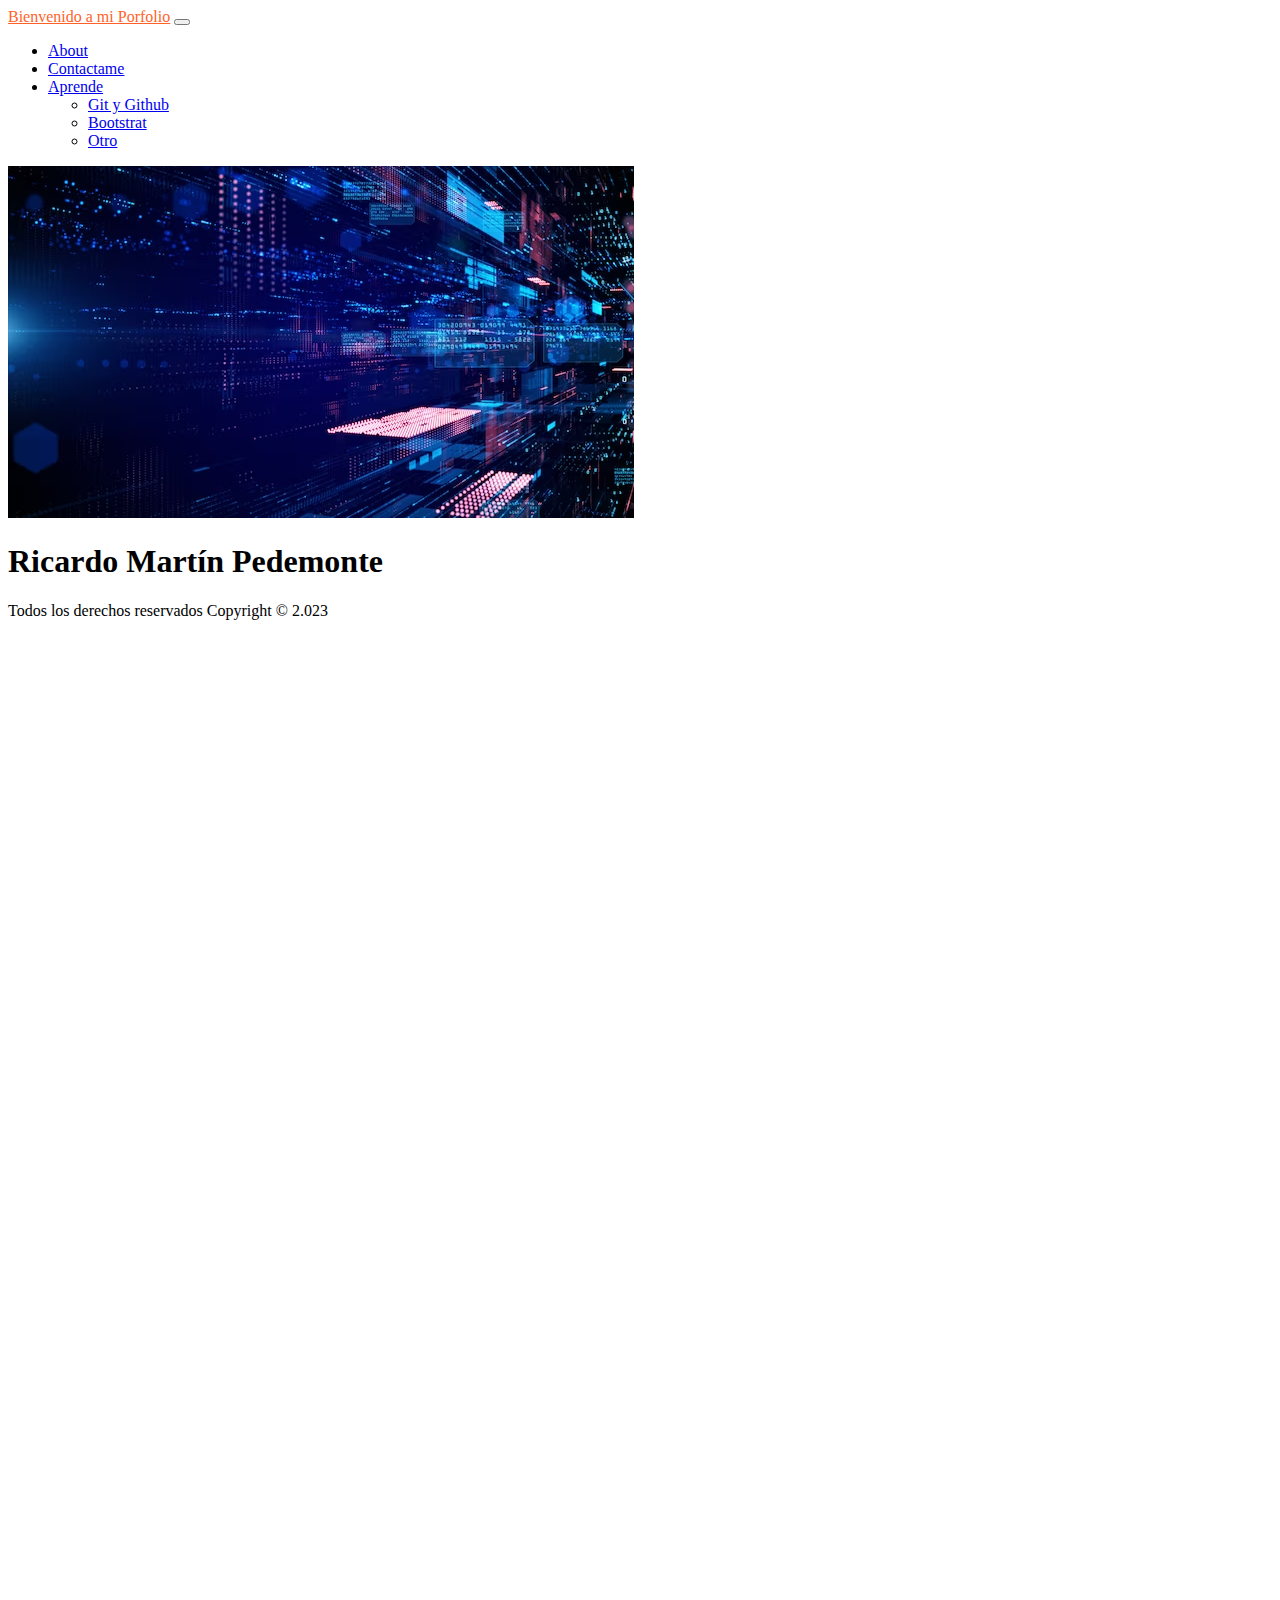
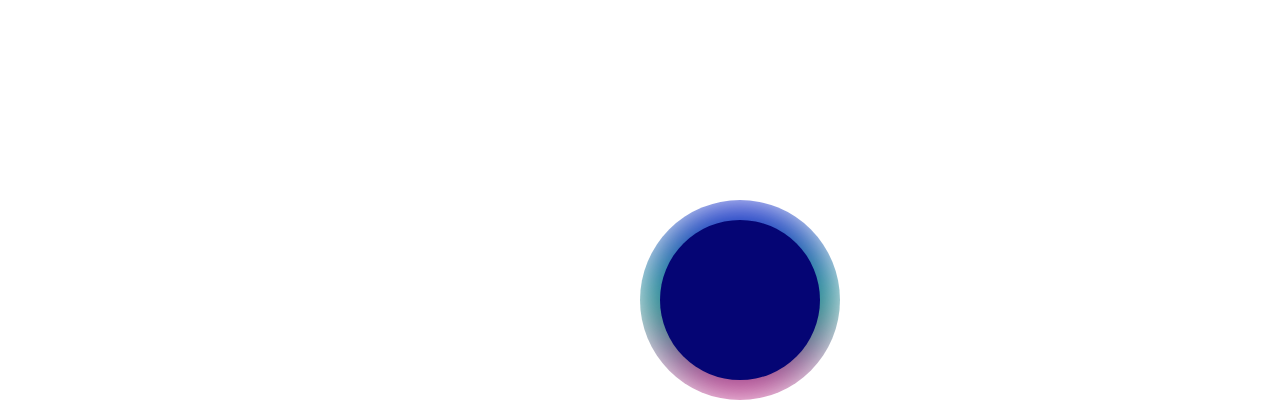
<file: html/index.html>
<!DOCTYPE html>
<html lang="es">
  <head>
    <meta charset="UTF-8" />
    <meta http-equiv="X-UA-Compatible" content="IE=edge" />
    <meta name="viewport" content="width=device-width, initial-scale=1.0" />
    <title>RikrdoPedeBlog</title>
    <link
      href="https://cdn.jsdelivr.net/npm/bootstrap@5.3.0-alpha3/dist/css/bootstrap.min.css"
      rel="stylesheet"
      integrity="sha384-KK94CHFLLe+nY2dmCWGMq91rCGa5gtU4mk92HdvYe+M/SXH301p5ILy+dN9+nJOZ"
      crossorigin="anonymous"
    />
    <link rel="stylesheet" href="../css/fondo.css" />
    <link rel="stylesheet" href="../css/animation.css" />
    <link rel="stylesheet" href="../css/loading.css" />

    <style>
      /* utilizo la clase ya creada por bootstrap y la modifico*/
      .navbar-brand {
        color: rgb(255, 98, 41);
      }
      .navbar-brand:hover {
        text-shadow: 0 0 5px #fff, 0 0 10px #fff, 0 0 15px #ff852e,
          0 0 20px #ff852e, 0 0 25px #ff852e, 0 0 30px #ff852e;
      }

      /* footer { */
        /* background-color: black; */
        /* position: relative; */
        /* display: flex; */
        /* justify-content: center; */
        
      /* } */
    </style>
  </head>
  
  <body>

    <div class="bg-black">
    <nav class="navbar navbar-expand-lg fixed-top navbar-dark bg-dark" aria-label="Main navigation">
      <div class="container-fluid">
          <a class="navbar-brand" href="#">Bienvenido a mi Porfolio</a>
          <button class="navbar-toggler p-1 border-0 btn btn-outline-success" type="button" data-bs-toggle="collapse" data-bs-target="#navbarsExampleDefault" aria-controls="navbarsExampleDefault" aria-expanded="false" aria-label="Toggle navigation">
            <span class="navbar-toggler-icon"></span>
          </button>
          <div class="collapse navbar-collapse" id="navbarsExampleDefault">
            <ul class="navbar-nav me-auto mb-2 mb-lg-0 w-100">
              <li class="nav-item">
              <a class="nav-link" href="about.html">About</a>
            </li>
            <li class="nav-item">
              <a class="nav-link" href="formulario.html">Contactame</a>
            </li>
            <li class="nav-item dropdown">
              <a class="nav-link dropdown-toggle" href="#" data-bs-toggle="dropdown" aria-expanded="false">Aprende</a>
              <ul class="dropdown-menu">
                <li><a class="dropdown-item" href="gits.html">Git y Github</a></li>
                <li><a class="dropdown-item" href="getbootstrap.html">Bootstrat</a></li>
                <li><a class="dropdown-item" href="#">Otro</a></li>
              </ul>
            </li>
          </ul>
        </div>
      </div>
    </nav>

    <header></header>
    
    <main>
      <div class="container-fluid m-auto"> 
        <div><img class="img-fluid h-100 w-100 position-relative" src="../Img/ciberespacio-digital-conexiones-red-datos_24070-1044.avif" alt="circuito"> 
          <div class="position-absolute top-50 start-50 translate-middle">
            <section class="fondo">
              <h1 class="titulo_centro text-light">Ricardo Martín Pedemonte</h1>
              <div class="mb-5">
                <div class="loading mt-5 translate-middle"><span></span>
                    </div>
                  </div>
                </section>
              </div>
            </div>
          </div>
          </main>
    
    <footer>
      <p class="text-light text-center bg-primary">Todos los derechos reservados Copyright &copy; 2.023</p>
    </footer>
  </div>

    <script
      src="https://cdn.jsdelivr.net/npm/bootstrap@5.3.0-alpha3/dist/js/bootstrap.bundle.min.js"
      integrity="sha384-ENjdO4Dr2bkBIFxQpeoTz1HIcje39Wm4jDKdf19U8gI4ddQ3GYNS7NTKfAdVQSZe"
      crossorigin="anonymous"></script>
  </body>
</html>
</file>
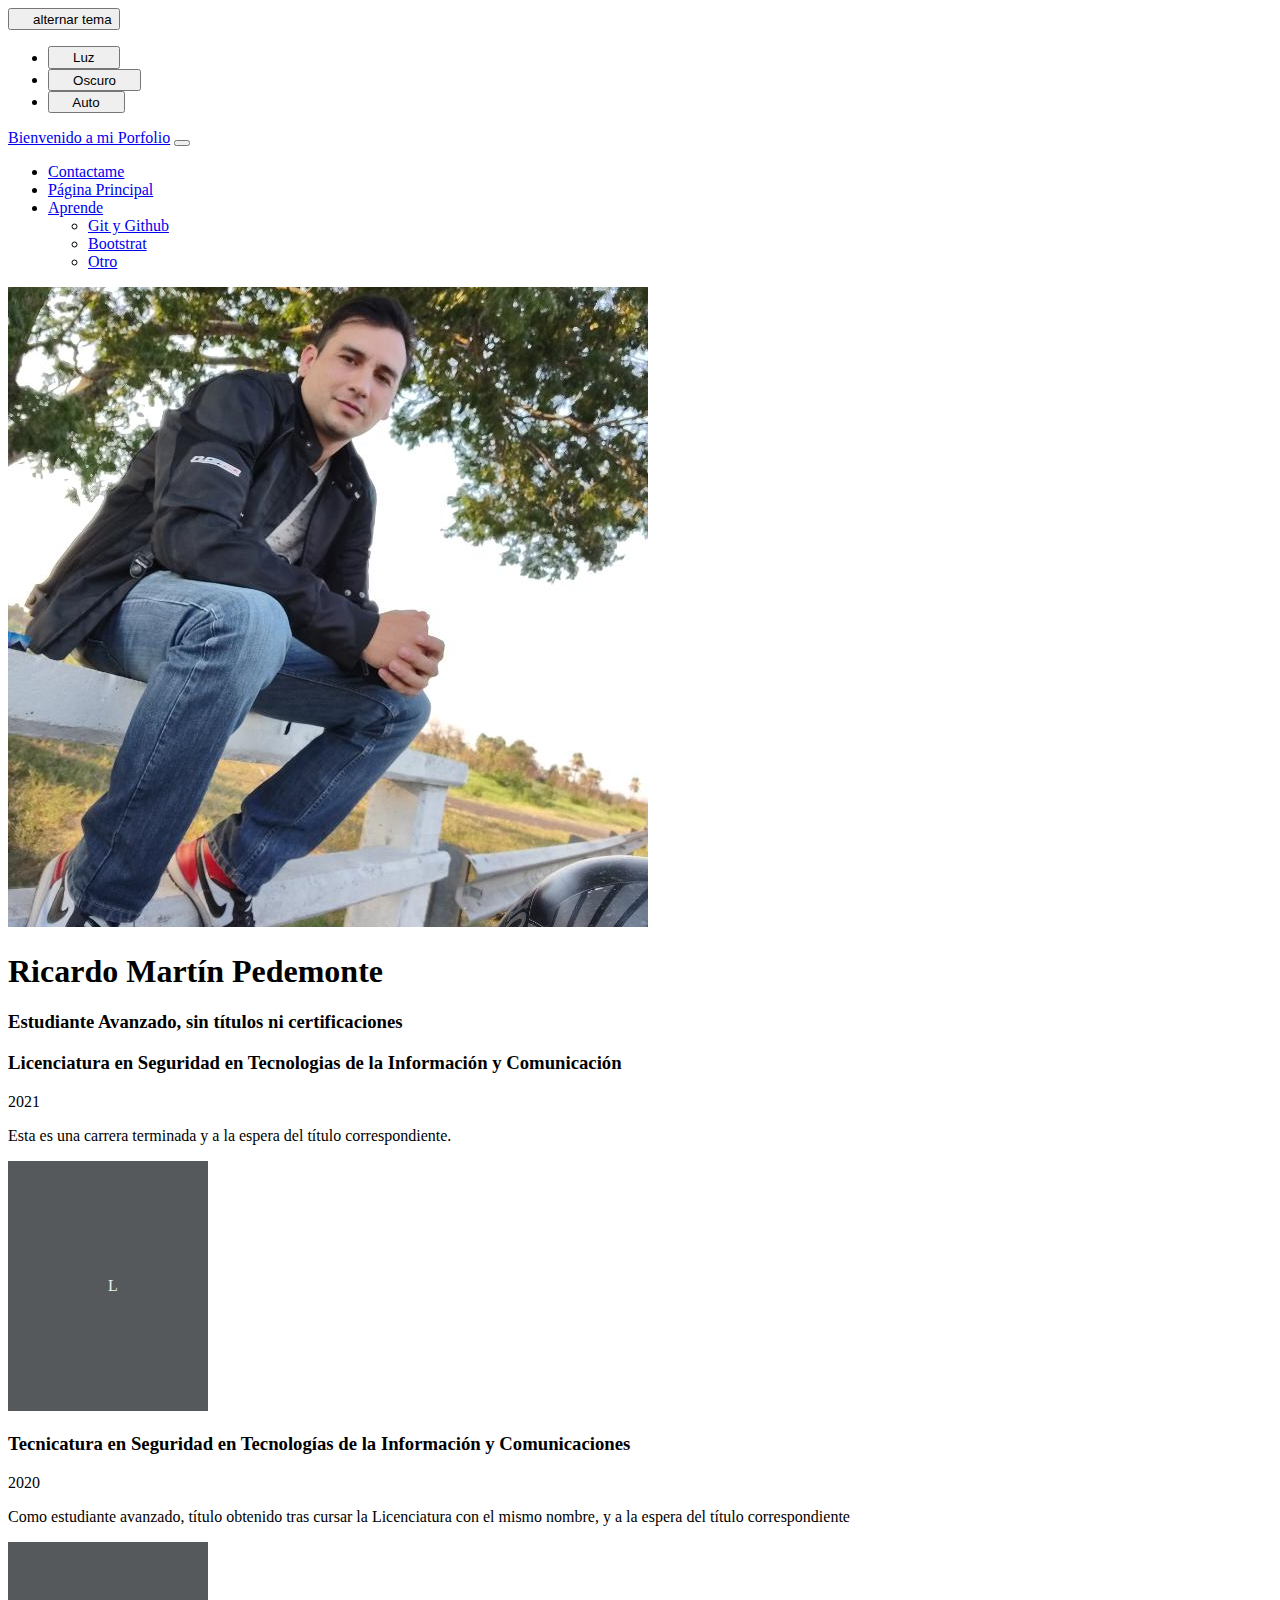
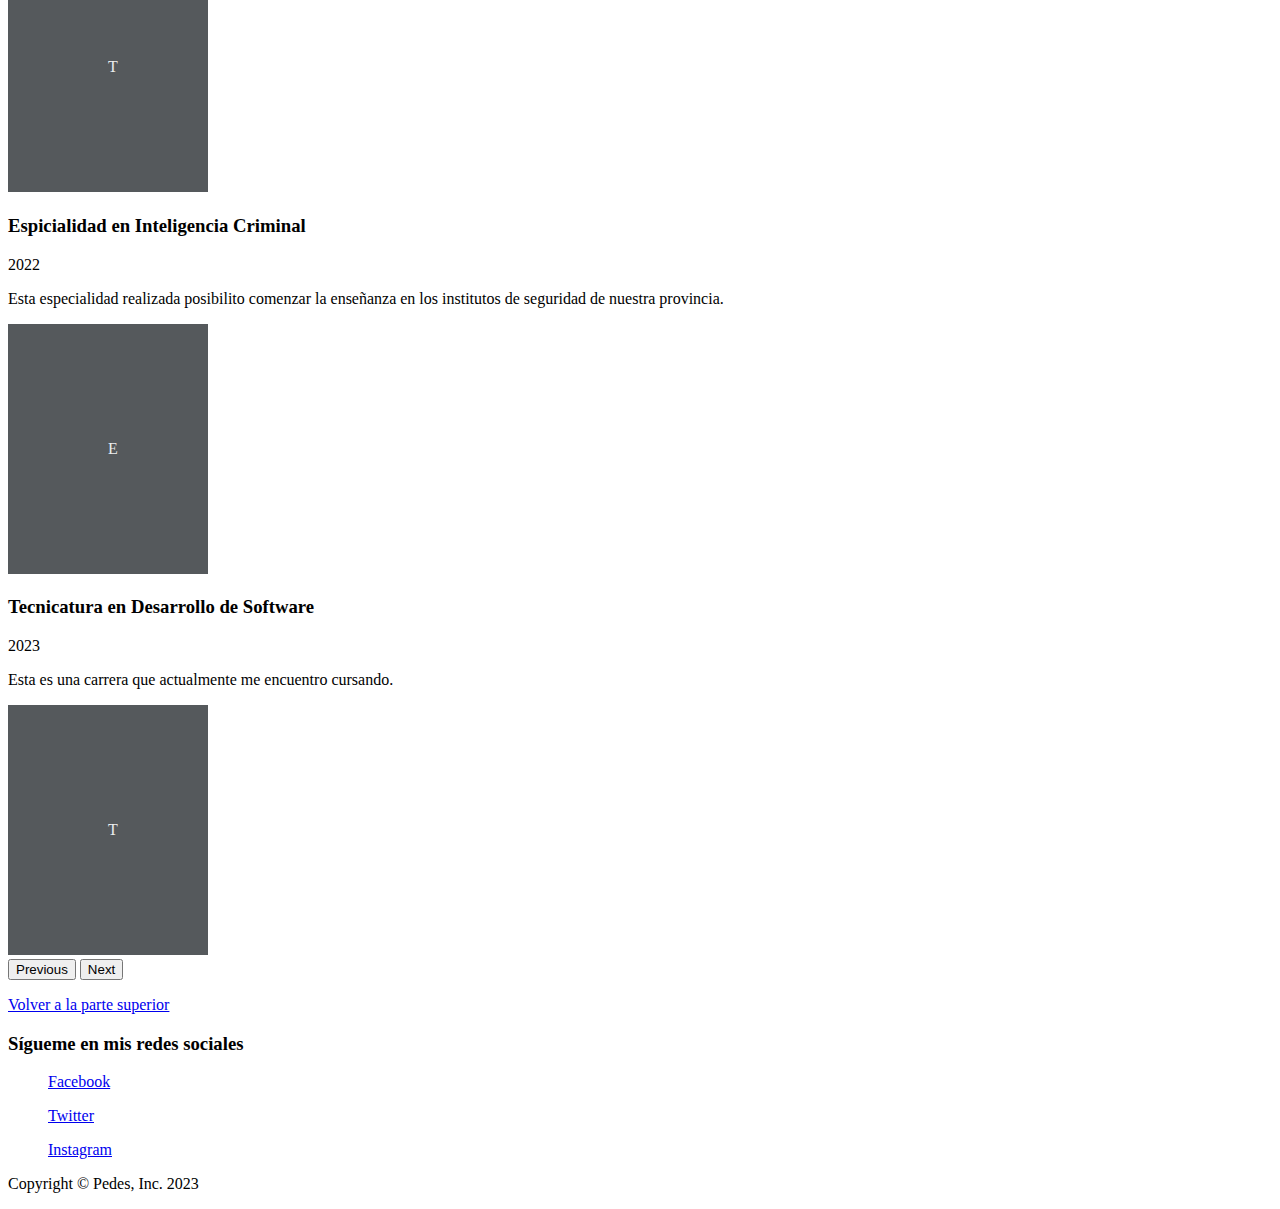
<file: html/about.html>
<!DOCTYPE html>
<html lang="es">
<head>
    <meta charset="UTF-8">
    <meta http-equiv="X-UA-Compatible" content="IE=edge">
    <meta name="viewport" content="width=device-width, initial-scale=1.0">
    <title>About</title>
    <link href="https://cdn.jsdelivr.net/npm/bootstrap@5.3.0-alpha3/dist/css/bootstrap.min.css" rel="stylesheet" integrity="sha384-KK94CHFLLe+nY2dmCWGMq91rCGa5gtU4mk92HdvYe+M/SXH301p5ILy+dN9+nJOZ" crossorigin="anonymous">
</head>

<body>


    <div class="dropdown position-fixed bottom-0 end-0 mb-3 me-3 bd-mode-toggle">
      <button class="btn btn-bd-primary py-2 dropdown-toggle d-flex align-items-center" id="bd-theme" type="button" aria-expanded="false" data-bs-toggle="dropdown" aria-label="alternar tema (oscuro)">
        <svg class="bi my-1 theme-icon-active" width="1em" height="1em"><use href="#moon-stars-fill"></use></svg>
        <span class="visually-hidden" id="bd-theme-text"><font style="vertical-align: inherit;"><font style="vertical-align: inherit;">alternar tema</font></font></span>
      </button>
      <ul class="dropdown-menu dropdown-menu-end shadow" aria-labelledby="bd-theme-text">
        <li>
          <button type="button" class="dropdown-item d-flex align-items-center" data-bs-theme-value="light" aria-pressed="false">
            <svg class="bi me-2 opacity-50 theme-icon" width="1em" height="1em"><use href="#sun-fill"></use></svg><font style="vertical-align: inherit;"><font style="vertical-align: inherit;">
            Luz
            </font></font><svg class="bi ms-auto d-none" width="1em" height="1em"><use href="#check2"></use></svg>
          </button>
        </li>
        <li>
          <button type="button" class="dropdown-item d-flex align-items-center active" data-bs-theme-value="dark" aria-pressed="true">
            <svg class="bi me-2 opacity-50 theme-icon" width="1em" height="1em"><use href="#moon-stars-fill"></use></svg><font style="vertical-align: inherit;"><font style="vertical-align: inherit;">
            Oscuro
            </font></font><svg class="bi ms-auto d-none" width="1em" height="1em"><use href="#check2"></use></svg>
          </button>
        </li>
        <li>
          <button type="button" class="dropdown-item d-flex align-items-center" data-bs-theme-value="auto" aria-pressed="false">
            <svg class="bi me-2 opacity-50 theme-icon" width="1em" height="1em"><use href="#circle-half"></use></svg><font style="vertical-align: inherit;"><font style="vertical-align: inherit;">
            Auto
            </font></font><svg class="bi ms-auto d-none" width="1em" height="1em"><use href="#check2"></use></svg>
          </button>
        </li>
      </ul>
    </div>

    
<div class="container-fluid">


  <nav class="navbar navbar-expand-lg navbar-dark bg-dark rounded-2" aria-label="Main navigation">
    <div class="container-fluid">
      <a class="navbar-brand ms-3 me-md-5" href="#">Bienvenido a mi Porfolio</a>
        <button
          class="navbar-toggler p-1 border-1 btn btn-outline-success"
          type="button"
          data-bs-toggle="collapse"
          data-bs-target="#navbarsExampleDefault"
          aria-controls="navbarsExampleDefault"
          aria-expanded="false"
          aria-label="Toggle navigation">
          <span class="navbar-toggler-icon"></span>
        </button>
        <div class="collapse navbar-collapse" id="navbarsExampleDefault">
          <ul class="navbar-nav mb-2 mb-lg-0 justify-content-around col">
            <li class="nav-item"><a class="nav-link" href="formulario.html">Contactame</a></li>
            <li class="nav-item"><a class="nav-link" href="index.html">Página Principal</a></li>
            <li class="nav-item dropdown"><a class="nav-link dropdown-toggle" href="#" data-bs-toggle="dropdown" aria-expanded="false">Aprende</a>
              <ul class="dropdown-menu">
                <li><a class="dropdown-item" href="gits.html">Git y Github</a></li>
                <li><a class="dropdown-item" href="getbootstrap.html">Bootstrat</a></li>
                <li><a class="dropdown-item" href="#">Otro</a></li>
              </ul>
            </li>
          </ul>
        </div>
      </div>
  </nav>
</div>

<main class="container-fluid">
  <div class="p-4 p-md-5 mb-4 rounded-2 text-bg-primary ">
    <div class="m-1 row overflow-hidden text-center flex-md-row mb-1 h-md-250 position-relative">
      <div class="col-md-6 px-2">
        <img src="../Img/file.jpg" class="img-fluid img-thumbnail rounded-5 h-auto text-center" alt="yo">
      </div>
      <div class="col-md-6 px-0 shadow-lg align-content-center border rounded-4 d-grid">
        <h1 class="display-3 fst-italic mb-auto">Ricardo Martín Pedemonte</h1>
        <h3 class="display-6 fst-italic mt-5">Estudiante Avanzado, sin títulos ni certificaciones</h3>
      </div>
    </div>
  </div>




  <article>
    <section id="carrusel">
      
      <div class="row mb-1">

        <div id="carouselExampleAutoplaying" class="carousel slide" data-bs-ride="carousel">
          <div class="carousel-inner bg-black col">

            <div class="container-fluid text-center text-white">

            <div class="carousel-item active">
              <div class="col w-75 m-auto">
                <div class="row g-0 border rounded overflow-hidden flex-md-row mb-1 shadow-sm h-md-250">
                  <div class="col m-auto d-flex flex-column">
                    <h3 class="mb-0"><font style="vertical-align: inherit;"><font style="vertical-align: inherit;">Licenciatura en Seguridad en Tecnologias de la Información y Comunicación</font></font></h3>
                    <div class="mb-1"><font style="vertical-align: inherit;"><font style="vertical-align: inherit;">2021</font></font></div>
                    <p class="mb-auto"><font style="vertical-align: inherit;"><font style="vertical-align: inherit;">Esta es una carrera terminada y a la espera del título correspondiente.</font></font></p>
                    </div>
                    <div class="col-auto d-none d-lg-block">
                    <svg class="bd-placeholder-img" width="200" height="250" xmlns="http://www.w3.org/2000/svg" role="img" aria-label="Marcador de posición: Miniatura" preserveAspectRatio="xMidYMid slice" focusable="false"><title>Placeholder</title><rect width="100%" height="100%" fill="#55595c"></rect><text x="50%" y="50%" fill="#eceeef" dy=".3em" >L<ext></svg>
                  </div>
                </div>
              </div>
            </div>


          <div class="carousel-item">
            <div class="col w-75 m-auto">
              <div class="row g-0 border rounded overflow-hidden flex-md-row mb-1 shadow-sm h-md-250">
                <div class="col m-auto d-flex flex-column">          
                  <h3 class="mb-0"><font style="vertical-align: inherit;"><font style="vertical-align: inherit;">Tecnicatura en Seguridad en Tecnologías de la Información y Comunicaciones</font></font></h3>
                  <div class="mb-1"><font style="vertical-align: inherit;"><font style="vertical-align: inherit;">2020</font></font></div>
                  <p class="mb-auto"><font style="vertical-align: inherit;"><font style="vertical-align: inherit;">Como estudiante avanzado, título obtenido tras cursar la Licenciatura con el mismo nombre, y a la espera del título correspondiente</font></font></p>
                </div>
                <div class="col-auto d-none d-lg-block">
                  <svg class="bd-placeholder-img" width="200" height="250" xmlns="http://www.w3.org/2000/svg" role="img" aria-label="Marcador de posición: Miniatura" preserveAspectRatio="xMidYMid slice" focusable="false"><title>Placeholder</title><rect width="100%" height="100%" fill="#55595c"></rect><text x="50%" y="50%" fill="#eceeef" dy=".3em">T</text></svg>
                </div>
              </div>
            </div>          
          </div>
          

          <div class="carousel-item">
            <div class="col w-75 m-auto">
              <div class="row g-0 border rounded overflow-hidden flex-md-row mb-1 shadow-sm h-md-250">
                <div class="col m-auto d-flex flex-column">          
                  <h3 class="mb-0"><font style="vertical-align: inherit;"><font style="vertical-align: inherit;">Espicialidad en Inteligencia Criminal</font></font></h3>
                  <div class="mb-1"><font style="vertical-align: inherit;"><font style="vertical-align: inherit;">2022</font></font></div>
                  <p class="mb-auto"><font style="vertical-align: inherit;"><font style="vertical-align: inherit;">Esta especialidad realizada posibilito comenzar la enseñanza en los institutos de seguridad de nuestra provincia.</font></font></p>
                </div>
                <div class="col-auto d-none d-lg-block">
                  <svg class="bd-placeholder-img" width="200" height="250" xmlns="http://www.w3.org/2000/svg" role="img" aria-label="Marcador de posición: Miniatura" preserveAspectRatio="xMidYMid slice" focusable="false"><title>Placeholder</title><rect width="100%" height="100%" fill="#55595c"></rect><text x="50%" y="50%" fill="#eceeef" dy=".3em">E</text></svg>
                </div>
              </div>
            </div>
          </div>

          
          <div class="carousel-item">
            <div class="col w-75 m-auto">
              <div class="row g-0 border rounded overflow-hidden flex-md-row mb-1 shadow-sm h-md-250">
                <div class="col m-auto d-flex flex-column">          
                  <h3 class="mb-0"><font style="vertical-align: inherit;"><font style="vertical-align: inherit;">Tecnicatura en Desarrollo de Software</font></font></h3>
                  <div class="mb-1"><font style="vertical-align: inherit;"><font style="vertical-align: inherit;">2023</font></font></div>
                  <p class="mb-auto"><font style="vertical-align: inherit;"><font style="vertical-align: inherit;">Esta es una carrera que actualmente me encuentro cursando.</font></font></p>
                </div>
                <div class="col-auto d-none d-lg-block">
                  <svg class="bd-placeholder-img" width="200" height="250" xmlns="http://www.w3.org/2000/svg" role="img" aria-label="Marcador de posición: Miniatura" preserveAspectRatio="xMidYMid slice" focusable="false"><title>Placeholder</title><rect width="100%" height="100%" fill="#55595c"></rect><text x="50%" y="50%" fill="#eceeef" dy=".3em">T</text></svg>
                </div>
              </div>
            </div>
          </div>

          </div>
        </div>
        
        <button class="carousel-control-prev" type="button" data-bs-target="#carouselExampleAutoplaying" data-bs-slide="prev">
          <span class="carousel-control-prev-icon" aria-hidden="true"></span>
          <span class="visually-hidden">Previous</span>
        </button>
        <button class="carousel-control-next" type="button" data-bs-target="#carouselExampleAutoplaying" data-bs-slide="next">
          <span class="carousel-control-next-icon" aria-hidden="true"></span>
          <span class="visually-hidden">Next</span>
        </button>
      </div>
    </div>
    </section>
  </article>
</main>

<footer class="blog-footer bg-black m-auto">  
  <p><a href="#"><font style="vertical-align: inherit;"><font style="vertical-align: inherit;">Volver a la parte superior</font></font></a></p>
  
  
  <div class="row">
    <div class="col-md-12">
      <h3 class="pb-0 mb-0 fst-italic text-center text-light"><font style="vertical-align: inherit;"><font style="vertical-align: inherit;">
        Sígueme en mis redes sociales</font></font></h3>
    </div>
  </div>
  <ul class="d-flex justify-content-around">
    <p><a href="https://www.facebook.com/RikrdoPede">Facebook</a></p>
    <p><a href="https://www.twitter.com/RikrdoPede">Twitter</a></p>
    <p><a href="https://www.instagram.com/RikrdoPede">Instagram</a></p>
  </ul>
  <p class="text-center text-light">Copyright &copy; Pedes, Inc. 2023</p>


</footer>
<script src="https://cdn.jsdelivr.net/npm/bootstrap@5.3.0-alpha3/dist/js/bootstrap.bundle.min.js" integrity="sha384-ENjdO4Dr2bkBIFxQpeoTz1HIcje39Wm4jDKdf19U8gI4ddQ3GYNS7NTKfAdVQSZe" crossorigin="anonymous"></script>

</body>
</html>
</file>
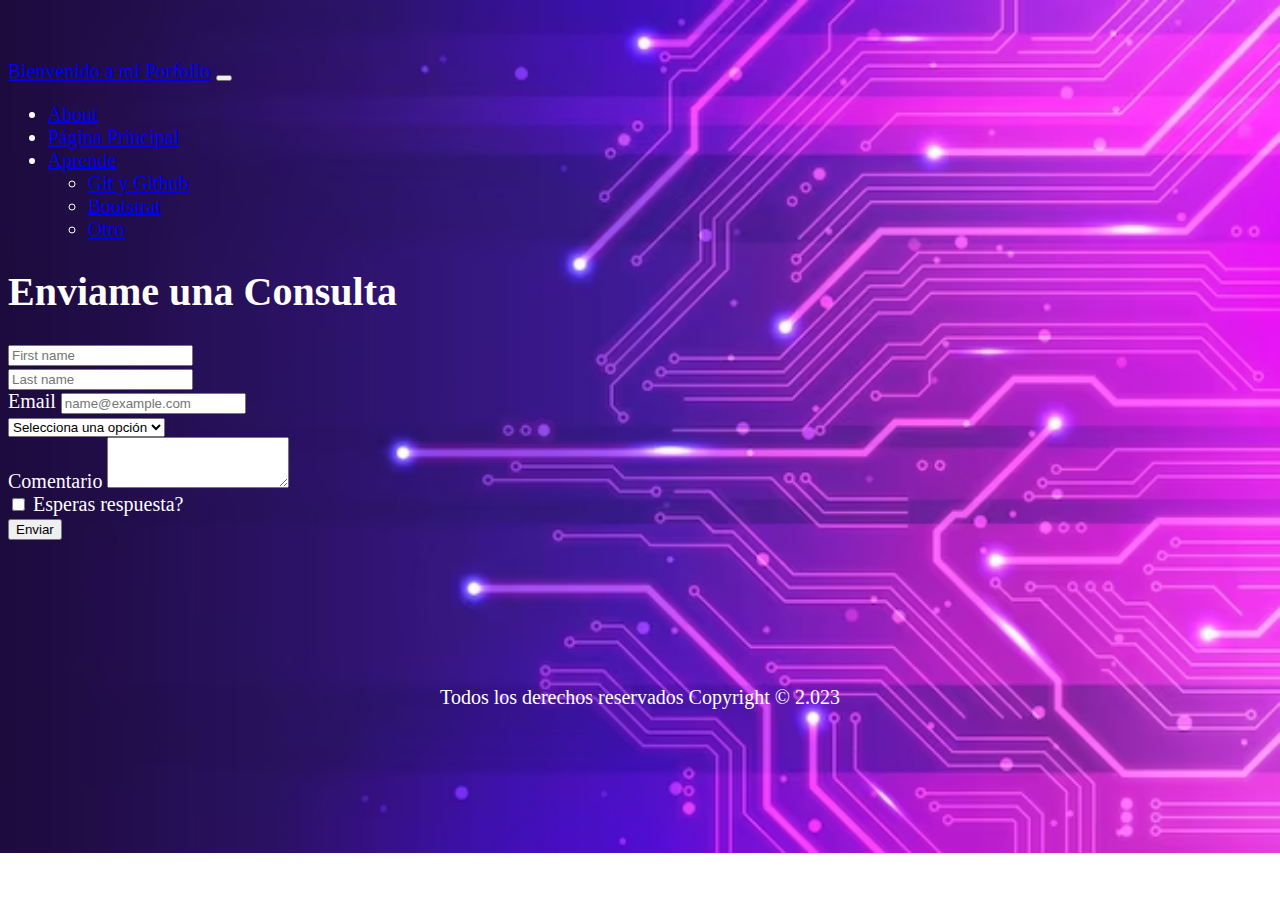
<file: html/formulario.html>
<!DOCTYPE html>
<html lang="es">
  <head>
    <meta charset="UTF-8" />
    <meta http-equiv="X-UA-Compatible" content="IE=edge" />
    <meta name="viewport" content="width=device-width, initial-scale=1.0" />
    <title>Formulario Contacto</title>
    <link
      href="https://cdn.jsdelivr.net/npm/bootstrap@5.3.0-alpha3/dist/css/bootstrap.min.css"
      rel="stylesheet"
      integrity="sha384-KK94CHFLLe+nY2dmCWGMq91rCGa5gtU4mk92HdvYe+M/SXH301p5ILy+dN9+nJOZ"
      crossorigin="anonymous"
    />
    <link rel="stylesheet" href="../css/contacto.css">
  </head>

  <body class="">
    <nav
      class="navbar navbar-expand-lg fixed-top navbar-dark bg-dark"
      aria-label="Main navigation"
    >
      <div class="container-fluid">
        <a class="navbar-brand" href="#">Bienvenido a mi Porfolio</a>
        <button
          class="navbar-toggler p-1 border-0 btn btn-outline-success"
          type="button"
          data-bs-toggle="collapse"
          data-bs-target="#navbarsExampleDefault"
          aria-controls="navbarsExampleDefault"
          aria-expanded="false"
          aria-label="Toggle navigation"
        >
          <span class="navbar-toggler-icon"></span>
        </button>

        <div class="collapse navbar-collapse" id="navbarsExampleDefault">
          <ul class="navbar-nav me-auto mb-2 mb-lg-0 w-100">
            <li class="nav-item">
              <a class="nav-link" href="about.html">About</a>
            </li>
            <li class="nav-item">
              <a class="nav-link" href="index.html">Página Principal</a>
            </li>
            <li class="nav-item dropdown">
              <a
                class="nav-link dropdown-toggle"
                href="#"
                data-bs-toggle="dropdown"
                aria-expanded="false"
                >Aprende</a
              >
              <ul class="dropdown-menu">
                <li>
                  <a class="dropdown-item" href="gits.html">Git y Github</a>
                </li>
                <li>
                  <a class="dropdown-item" href="getbootstrap.html"
                    >Bootstrat</a
                  >
                </li>
                <li><a class="dropdown-item" href="#">Otro</a></li>
              </ul>
            </li>
          </ul>
        </div>
      </div>
    </nav>

    <header><h1>Enviame una Consulta</h1></header>

    <main class="container">
      <form action="formulario.html">
        <div class="row g-3 mt-5">
        <div class="col">
          <input
            type="text"
            class="form-control"
            placeholder="First name"
            aria-label="First name"
            required
          />
        </div>
        <div class="col">
          <input
            type="text"
            class="form-control"
            placeholder="Last name"
            aria-label="Last name"
            required
          />
        </div>
      </div>

      <div class="mb-3">
        <label for="exampleFormControlInput1" class="form-label"
          >Email</label
        >
        <input
          type="email"
          class="form-control"
          id="exampleFormControlInput1"
          placeholder="name@example.com"
          required
        />
      </div>

      <select class="form-select" aria-label="Default select example">
        <option selected>Selecciona una opción</option>
        <option value="1">Conuslta</option>
        <option value="2">Retroalimentación</option>
        <option value="3">Otra</option>
      </select>

      <div class="mb-3">
        <label for="exampleFormControlTextarea1" class="form-label"
          >Comentario</label
        >
        <textarea
          class="form-control"
          id="exampleFormControlTextarea1"
          rows="3"
        ></textarea>
      </div>

      <div class="mb-3 form-check">
        <input type="checkbox" class="form-check-input" id="exampleCheck1" />
        <label class="form-check-label" for="exampleCheck1">Esperas respuesta?</label>
      </div>
      <button type="submit" class="btn btn-primary">Enviar</button>
    </form>
    </main>

    <script
      src="https://cdn.jsdelivr.net/npm/bootstrap@5.3.0-alpha3/dist/js/bootstrap.bundle.min.js"
      integrity="sha384-ENjdO4Dr2bkBIFxQpeoTz1HIcje39Wm4jDKdf19U8gI4ddQ3GYNS7NTKfAdVQSZe"
      crossorigin="anonymous"
    ></script>
    <footer>
        <p>Todos los derechos reservados Copyright &copy; 2.023</p>
      </footer>
  
</body>
</html>
</file>
<file: css/fondo.css>
body{
    /* background-image: url(../Img/vector-fondo-tecnologia-circuito-placa-base-azul-degradado_53876-112169.avif); */
    /* background-position: 0px 40px; */
    /* background-size: contain; */
    /* background-repeat: no-repeat; */
    /* width: auto; */
    /* background-color: aqua; */
}

/* .fondo{ */
    /* width: 70%; */
    /* height: 400px; */
    /* margin: 90px auto; */
    /* display: flex;     */
/* } */

/* .titulo_centro{ */
    /* margin: auto; */
    /* color: rgb(30, 248, 194); */
    /* font-size: 50px; */
    /* font-family: cursive; */
    /* background-color: rgb(0, 0, 0, 0.2); */
    /* border-radius: 20px; */
    /* text-align: center; */
/* } */
</file>
<file: css/animation.css>
.titulo_centro{
    animation: teclear 3s steps(16), efecto .5s step-end infinite alternate;
}

@keyframes teclear {
    from {
        clip-path: polygon(0 0, 0 0, 0 100%, 0% 100%);
    }
    to{
        clip-path: polygon(0 0, 100% 0. 100% 100%, 0% 100%);
    }
}

@keyframes efecto {
    50% {
        border-color: transparent;
    }
}

aside{
    width: 100%;
    height: auto;
    background-color: white;
    margin: 0 auto;
    overflow: hidden;
    position: static;
    
}

.spiderman{
    width: 100%;
    margin: 0;
    position: sticky;
    top: 130px;
    

    animation: spiderman 3s infinite;
}

@keyframes spiderman {
    0%{
        transform: translateY(-50px);
    }
    30%{
        transform: translateY(0) rotate(-5deg);
    }
    50%{
        transform: translateY(-5deg);
    }
    75%{
        transform: translateY(-5deg);
    }
    100%{
        transform: translateY(-150px);
    }
}
</file>
<file: css/loading.css>
.loading{
    position: absolute;
    top: 200%;
    left: 50%;
    right: 40%;
    overflow: hidden;
    box-shadow: -5px -5px - 5px
    rgba(255, 255, 255, 0.1) 10px 10px 10px rgba(255, 255, 255, 0.2),
    inset -5px -5px -5px rgba(255, 255, 255, 0.2), inset 10px 10px 10px rgba(0, 0, 0, 0.4);
    height: 200px;
    width: 200px;
    border-radius: 50%;
}
.loading::before{
    position: absolute;
    content:'';
    z-index: 10;
    opacity: 10;
    top: 20px;
    left: 20px;
    right: 20px;
    bottom: 20px;
    background-color: #050574;
    border-radius: 50%;
    box-shadow: -5px -5px -5px rgba(255, 255, 255, 0.1) 10px 10px 10px rgba(0, 0, 0, 0.4),
    inset -5px -5px -5px rgba(255, 255, 255, 0.2), inset 10px 10px 10px rgba(0, 0, 0, 0.4);
}
.loading span {
    position: absolute;
    height: 100%;
    width: 100%;
    filter: blur(20px);
    border-radius: 50%;
    background: linear-gradient(#0e11d4, #0b8f84, #d81d87);
    
    animation: loading 0.6s linear infinite;
}
@keyframes loading {
    0%{
        transform: rotate(0deg);
    }
    100%{
        transform: rotate(360deg);
    }
}
</file>
<file: css/contacto.css>
body{
    background-image: url(../Img/fondo-futurista-tecnologia-degradada_23-2149131656.avif);
    background-size: cover;
    background-repeat: no-repeat;
    font-size: 20px;
    color: white;
    margin-top: 60px;
}

footer{
    
    display: flex;
    justify-content: center;
    margin-top: 10%;
}
</file>
